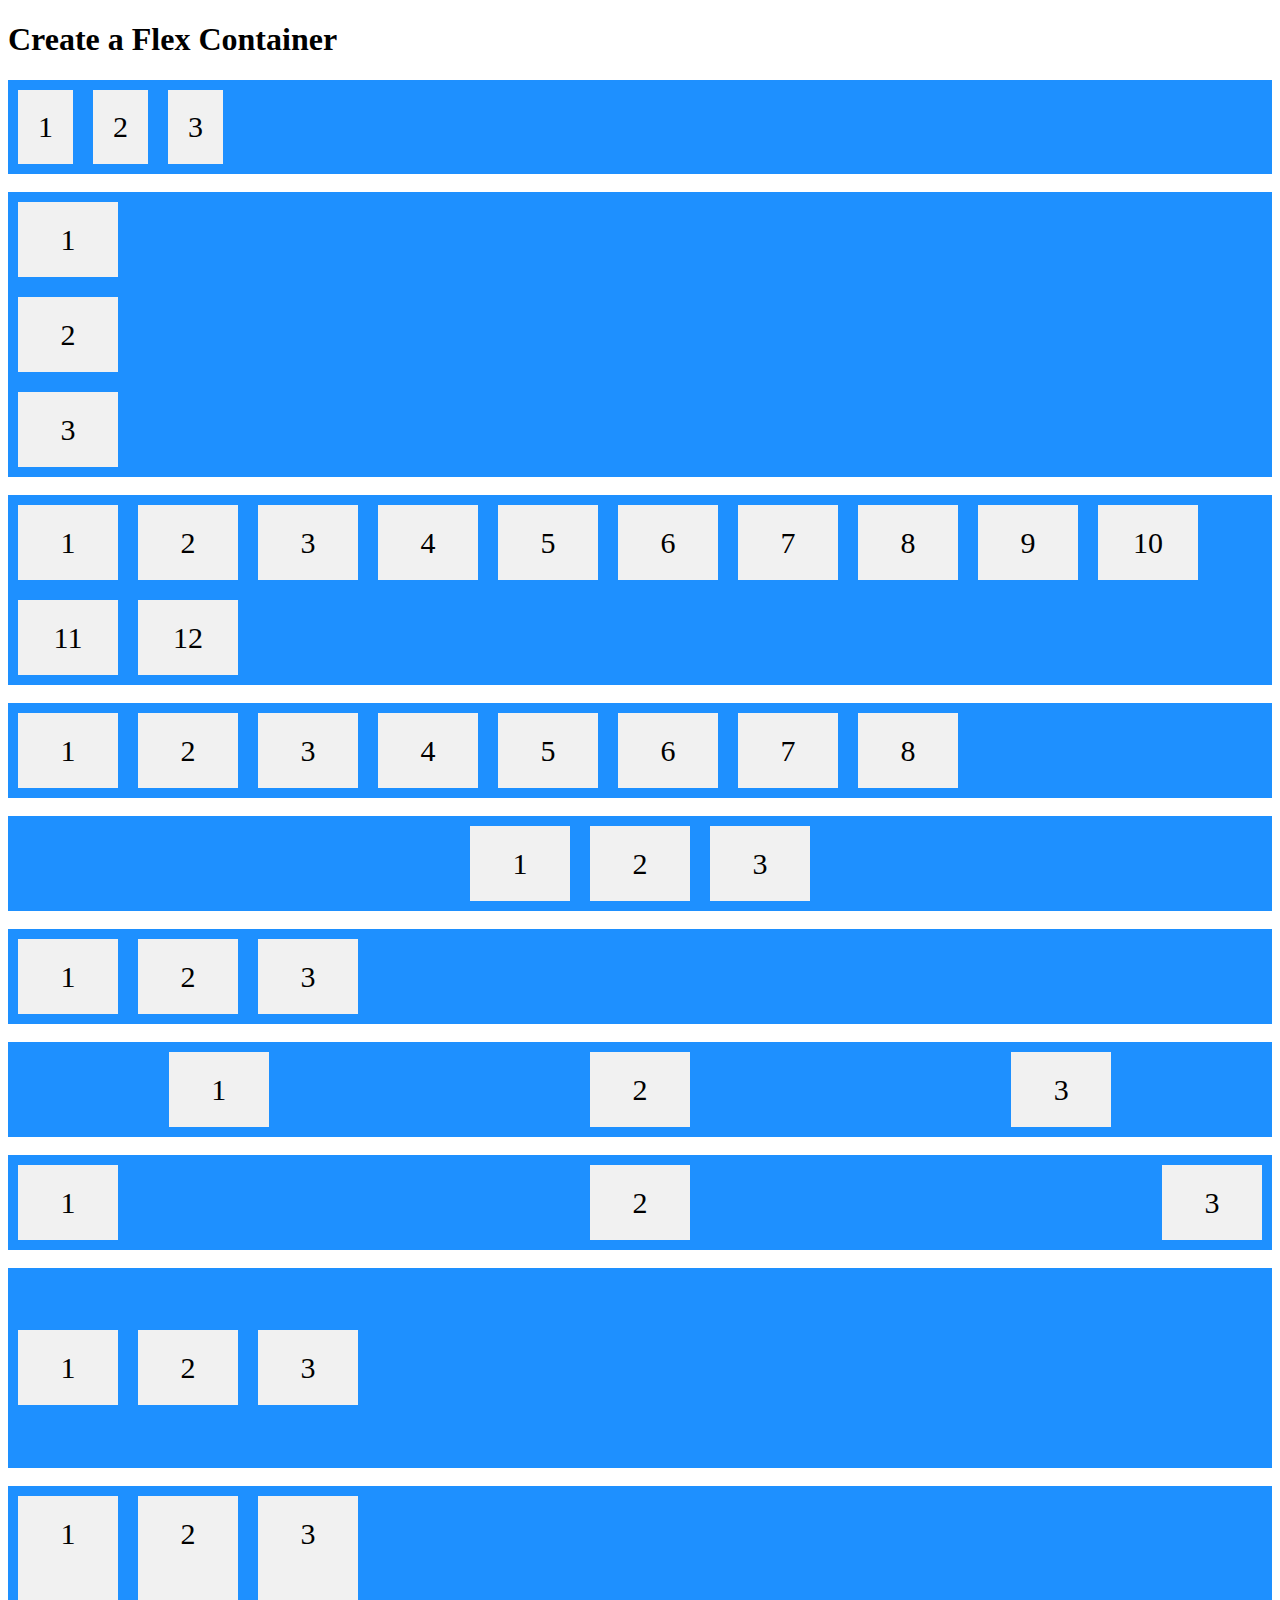
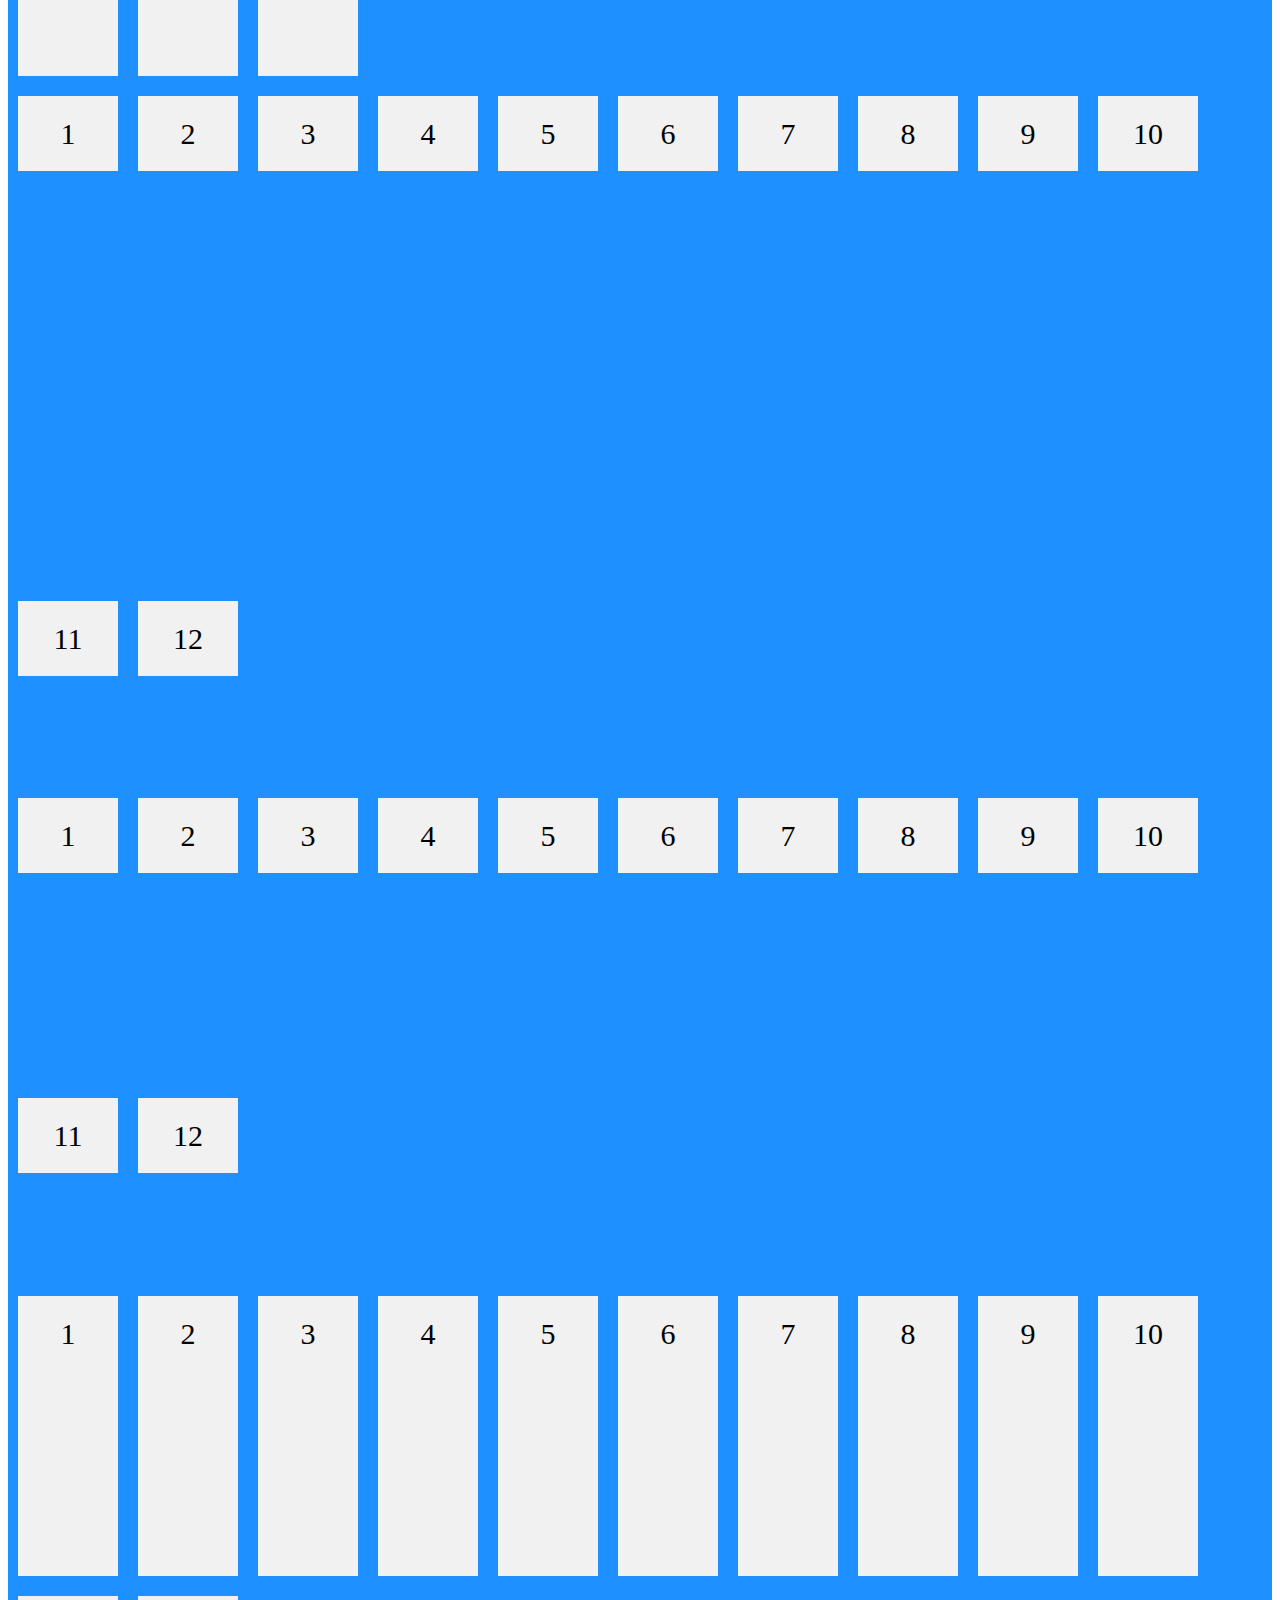
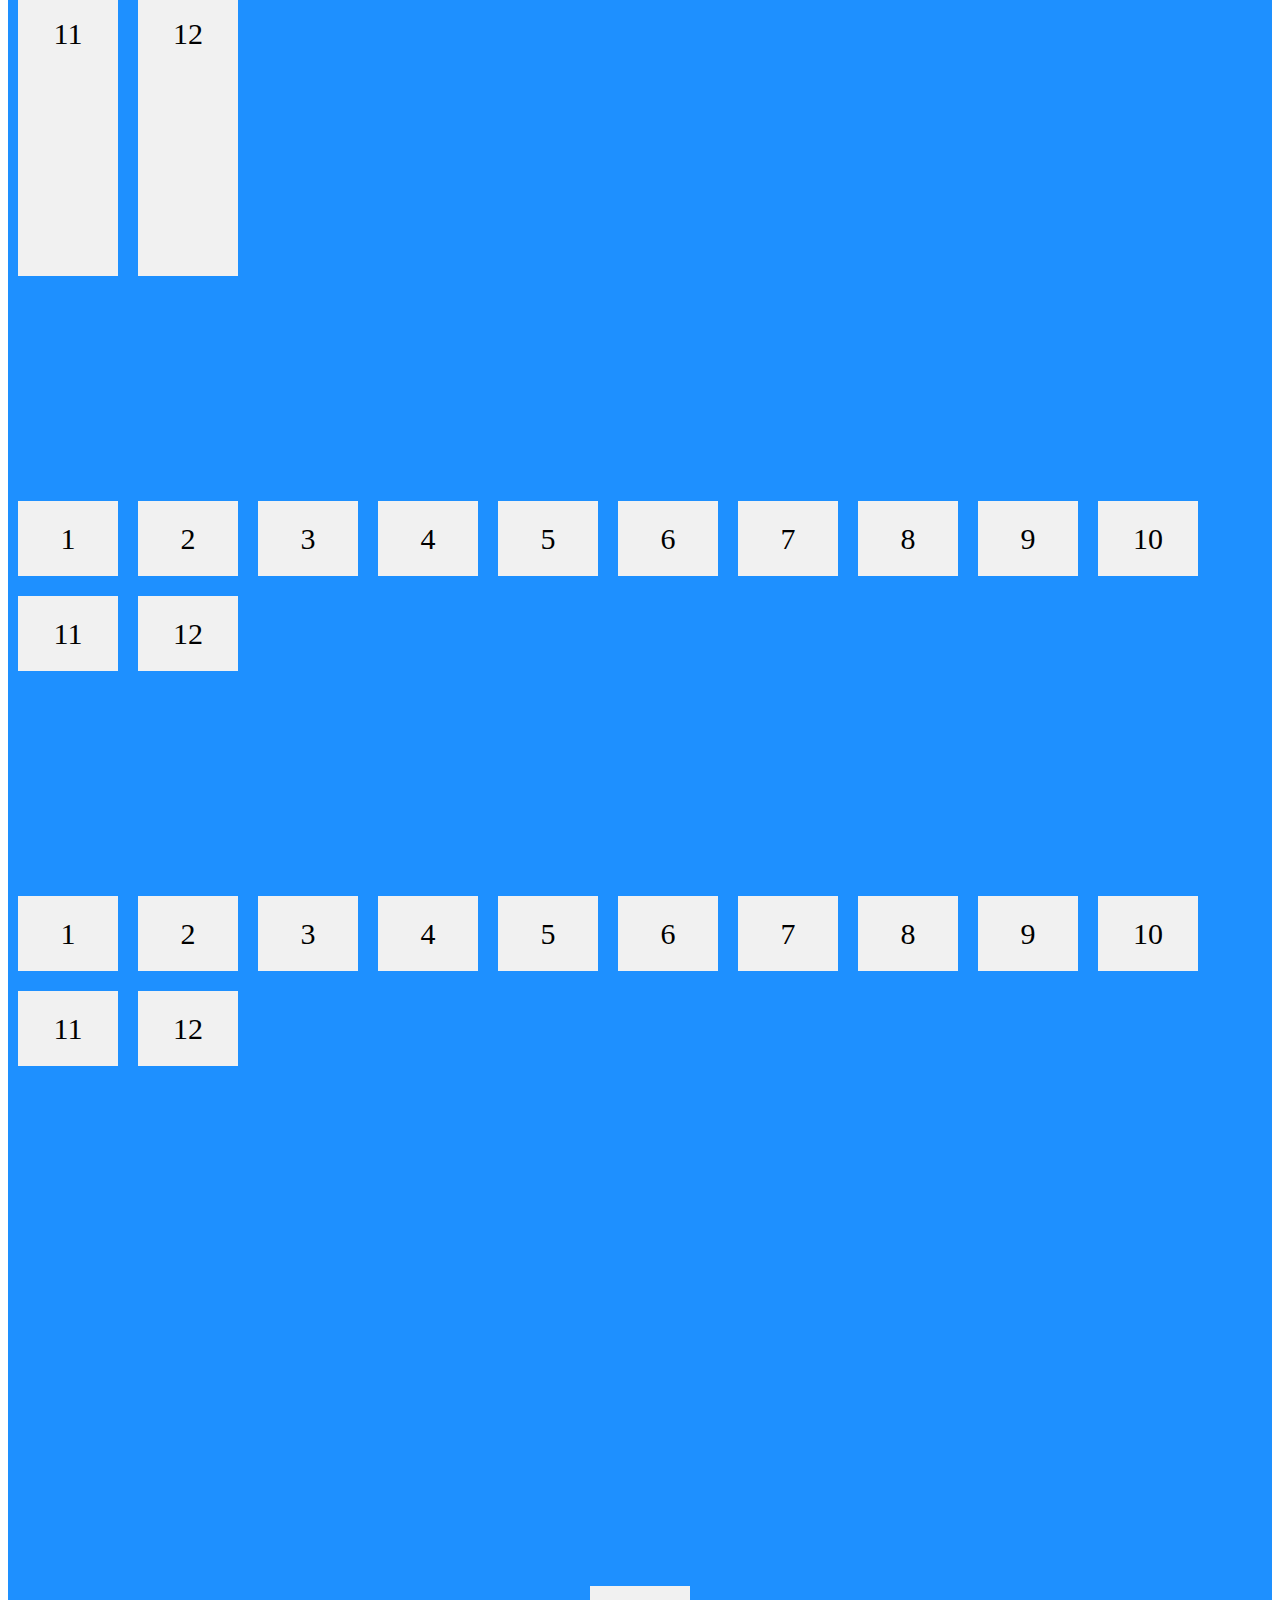
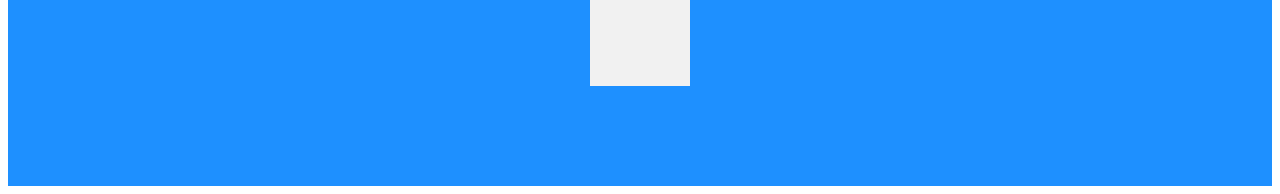
<file: index.html>
<!DOCTYPE html>
<html>
<head>
  <link rel="stylesheet" href="styles.css">

<style>


</style>
</head>
<body>

<h1>Create a Flex Container</h1>

<div class="flex-container1">
  <div>1</div>
  <div>2</div>
  <div>3</div>  
</div>
<br />
<div class="flex-container2">
  <div>1</div>
  <div>2</div>
  <div>3</div>  
</div>
<br/>
<div class="flex-container3">
  <div>1</div>
  <div>2</div>
  <div>3</div>  
  <div>4</div>
  <div>5</div>
  <div>6</div>  
  <div>7</div>
  <div>8</div>
  <div>9</div>  
  <div>10</div>
  <div>11</div>
  <div>12</div>  
</div>
<br />
<div class="flex-container4">
  <div>1</div>
  <div>2</div>
  <div>3</div>  
  <div>4</div>
  <div>5</div>
  <div>6</div>  
  <div>7</div>
  <div>8</div> 
</div>

<br />
<div class="flex-container5">
  <div>1</div>
  <div>2</div>
  <div>3</div>  
</div>

<br />
<div class="flex-container6">
  <div>1</div>
  <div>2</div>
  <div>3</div>  
</div>
<br />
<div class="flex-container7">
  <div>1</div>
  <div>2</div>
  <div>3</div>  
</div>
<br />
<div class="flex-container8">
  <div>1</div>
  <div>2</div>
  <div>3</div>  
</div>
<br />
<div class="flex-container9">
  <div>1</div>
  <div>2</div>
  <div>3</div>  
</div>
<br />
<div class="flex-container10">
  <div>1</div>
  <div>2</div>
  <div>3</div>  
</div>
<div class="flex-container11">
  <div>1</div>
  <div>2</div>
  <div>3</div>  
  <div>4</div>
  <div>5</div>
  <div>6</div>  
  <div>7</div>
  <div>8</div>
  <div>9</div>  
  <div>10</div>
  <div>11</div>
  <div>12</div>  
</div>

<div class="flex-container12">
  <div>1</div>
  <div>2</div>
  <div>3</div>  
  <div>4</div>
  <div>5</div>
  <div>6</div>  
  <div>7</div>
  <div>8</div>
  <div>9</div>  
  <div>10</div>
  <div>11</div>
  <div>12</div>  
</div>

<div class="flex-container13">
  <div>1</div>
  <div>2</div>
  <div>3</div>  
  <div>4</div>
  <div>5</div>
  <div>6</div>  
  <div>7</div>
  <div>8</div>
  <div>9</div>  
  <div>10</div>
  <div>11</div>
  <div>12</div>  
</div>

<div class="flex-container14">
  <div>1</div>
  <div>2</div>
  <div>3</div>  
  <div>4</div>
  <div>5</div>
  <div>6</div>  
  <div>7</div>
  <div>8</div>
  <div>9</div>  
  <div>10</div>
  <div>11</div>
  <div>12</div>  
</div>

<div class="flex-container15">
  <div>1</div>
  <div>2</div>
  <div>3</div>  
  <div>4</div>
  <div>5</div>
  <div>6</div>  
  <div>7</div>
  <div>8</div>
  <div>9</div>  
  <div>10</div>
  <div>11</div>
  <div>12</div>  
</div>
<div class="flex-container16">
  <div></div>
</div>
</body>
</html>
</file>
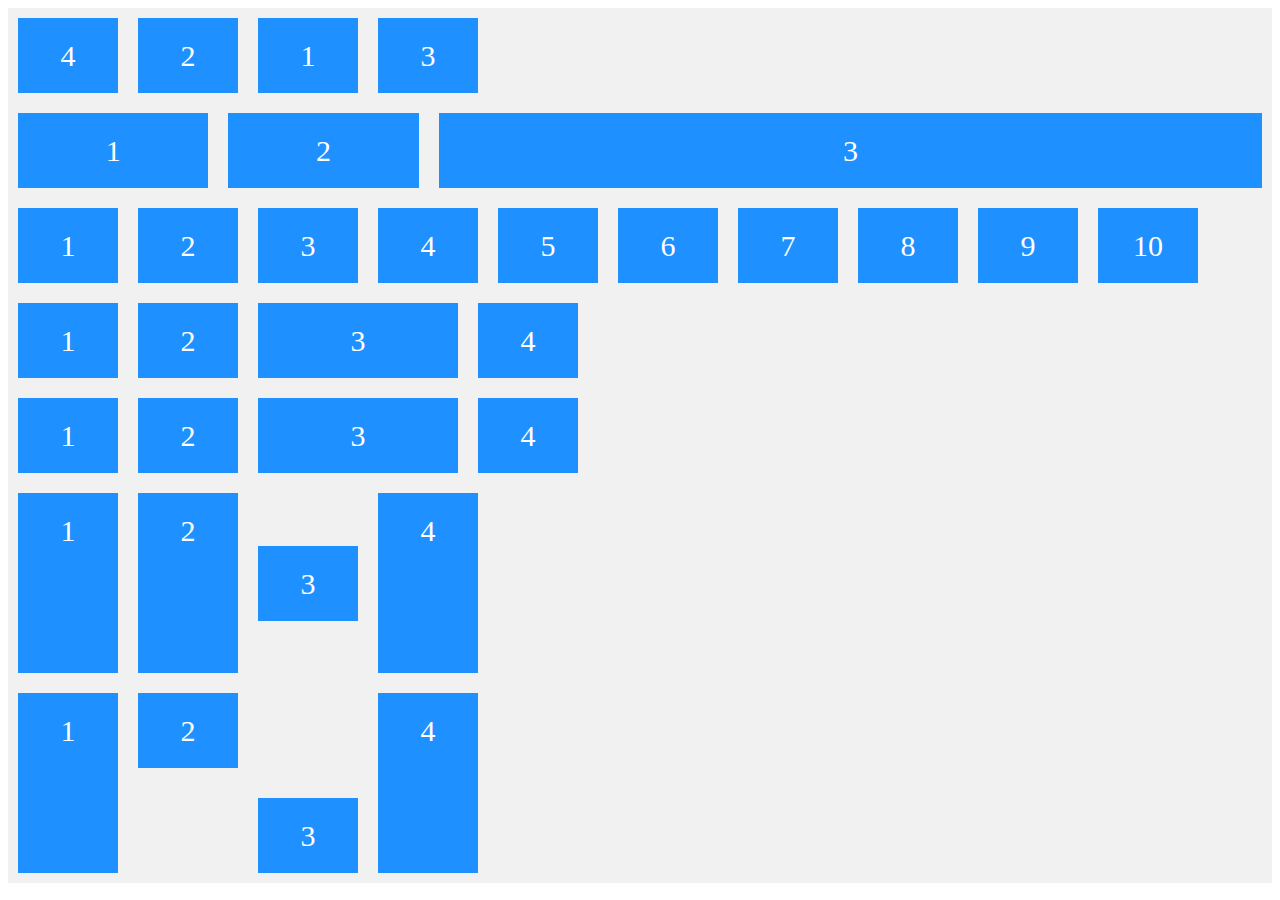
<file: index2.html>
<!DOCTYPE html>
<html>
  <head>
    <link rel="stylesheet" href="styles2.css" />

    <style></style>
  </head>
  <body>
    <div class="flex-container">
      <div style="order: 3">1</div>
      <div style="order: 2">2</div>
      <div style="order: 4">3</div>
      <div style="order: 1">4</div>
    </div>

    <div class="flex-container">
      <div style="flex-grow: 1">1</div>
      <div style="flex-grow: 1">2</div>
      <div style="flex-grow: 8">3</div>
    </div>

    <div class="flex-container">
        <div>1</div>
        <div>2</div>
        <div style="flex-shrink: 0">3</div>
        <div>4</div>
        <div>5</div>
        <div>6</div>
        <div>7</div>
        <div>8</div>
        <div>9</div>
        <div>10</div>
      </div>

      <div class="flex-container4">
        <div>1</div>
        <div>2</div>
        <div style="flex-basis:200px">3</div>
        <div>4</div>
      </div>
      <div class="flex-container5">
        <div>1</div>
        <div>2</div>
        <div style="flex: 0 0 200px">3</div>
        <div>4</div>
      </div>

      <div class="flex-container6">
        <div>1</div>
        <div>2</div>
        <div style="align-self: center">3</div>
        <div>4</div>
      </div>

      <div class="flex-container7">
        <div>1</div>
        <div style="align-self: flex-start">2</div>
        <div style="align-self: flex-end">3</div>
        <div>4</div>
      </div>
  </body>
</html>
</file>
<file: styles.css>
.flex-container1 {
    display: flex;
    background-color: DodgerBlue;
  }
  
  .flex-container1 > div {
    background-color: #f1f1f1;
    margin: 10px;
    padding: 20px;
    font-size: 30px;
  }
  .flex-container2 {
    display: flex;
    flex-direction: column;
    background-color: DodgerBlue;
  }
  
  .flex-container2 > div {
    background-color: #f1f1f1;
    width: 100px;
    margin: 10px;
    text-align: center;
    line-height: 75px;
    font-size: 30px;
  }
  .flex-container3 {
    display: flex;
    flex-wrap: wrap;
    background-color: DodgerBlue;
  }
  
  .flex-container3 > div {
    background-color: #f1f1f1;
    width: 100px;
    margin: 10px;
    text-align: center;
    line-height: 75px;
    font-size: 30px;
  }
  
  .flex-container4 {
    display: flex;
    flex-wrap: nowrap;
    background-color: DodgerBlue;
  }
  
  .flex-container4>div {
    background-color: #f1f1f1;
    width: 100px;
    margin: 10px;
    text-align: center;
    line-height: 75px;
    font-size: 30px;
  }
  
  .flex-container5 {
    display: flex;
    justify-content: center;
    background-color: DodgerBlue;
  }
  
  .flex-container5 > div {
    background-color: #f1f1f1;
    width: 100px;
    margin: 10px;
    text-align: center;
    line-height: 75px;
    font-size: 30px;
  }
  
  .flex-container6 {
    display: flex;
    justify-content: flex-start;
    background-color: DodgerBlue;
  }
  
  .flex-container6 > div {
    background-color: #f1f1f1;
    width: 100px;
    margin: 10px;
    text-align: center;
    line-height: 75px;
    font-size: 30px;
  }
.flex-container7 {
    display: flex;
    justify-content: space-around;
    background-color: DodgerBlue;
  }
  
  .flex-container7 > div {
    background-color: #f1f1f1;
    width: 100px;
    margin: 10px;
    text-align: center;
    line-height: 75px;
    font-size: 30px;
  }
  .flex-container8 {
    display: flex;
    justify-content: space-between;
    background-color: DodgerBlue;
  }
  
  .flex-container8 > div {
    background-color: #f1f1f1;
    width: 100px;
    margin: 10px;
    text-align: center;
    line-height: 75px;
    font-size: 30px;
  }

  .flex-container9 {
    display: flex;
    height: 200px;
    align-items: center;
    background-color: DodgerBlue;
  }
  
  .flex-container9 > div {
    background-color: #f1f1f1;
    width: 100px;
    margin: 10px;
    text-align: center;
    line-height: 75px;
    font-size: 30px;
  }

  .flex-container10 {
    display: flex;
    height: 200px;
    align-items: stretch;
    background-color: DodgerBlue;
  }
  
  .flex-container10 > div {
    background-color: #f1f1f1;
    width: 100px;
    margin: 10px;
    text-align: center;
    line-height: 75px;
    font-size: 30px;
  }

  .flex-container11 {
    display: flex;
    height: 600px;
    flex-wrap: wrap;
    align-content: space-between;
    overflow: scroll;
    background-color: DodgerBlue;
  }
  
  .flex-container11 > div {
    background-color: #f1f1f1;
    width: 100px;
    margin: 10px;
    text-align: center;
    line-height: 75px;
    font-size: 30px;
  }
  .flex-container12 {
    display: flex;
    height: 600px;
    flex-wrap: wrap;
    align-content: space-around;
    overflow: scroll;  
    background-color: DodgerBlue;
  }
  
  .flex-container12 > div {
    background-color: #f1f1f1;
    width: 100px;
    margin: 10px;
    text-align: center;
    line-height: 75px;
    font-size: 30px;
  }

  .flex-container13 {
    display: flex;
    height: 600px;
    flex-wrap: wrap;
    align-content: stretch;
    overflow: scroll;  
    background-color: DodgerBlue;
  }
  
  .flex-container13 > div {
    background-color: #f1f1f1;
    width: 100px;
    margin: 10px;
    text-align: center;
    line-height: 75px;
    font-size: 30px;
  }

  .flex-container14 {
    display: flex;
    height: 600px;
    flex-wrap: wrap;
    align-content: center;
    overflow: scroll;  
    background-color: DodgerBlue;
  }
  
  .flex-container14 > div {
    background-color: #f1f1f1;
    width: 100px;
    margin: 10px;
    text-align: center;
    line-height: 75px;
    font-size: 30px;
  }

  .flex-container15 {
    display: flex;
    height: 600px;
    flex-wrap: wrap;
    align-content: flex-start;
    overflow: scroll;  
    background-color: DodgerBlue;
  }
  
  .flex-container15 > div {
    background-color: #f1f1f1;
    width: 100px;
    margin: 10px;
    text-align: center;
    line-height: 75px;
    font-size: 30px;
  }

  .flex-container16 {
    display: flex;
    justify-content: center;
    align-items: center;
    height: 300px;
    background-color: DodgerBlue;
  }
  
  .flex-container16 > div {
    background-color: #f1f1f1;
    color: white;
    width: 100px;
    height: 100px;
  }
</file>
<file: styles2.css>
.flex-container {
  display: flex;
  background-color: #f1f1f1;
}

.flex-container > div {
  background-color: DodgerBlue;
  color: white;
  width: 100px;
  margin: 10px;
  text-align: center;
  line-height: 75px;
  font-size: 30px;
}

.flex-container2 {
  display: flex;
  align-items: stretch;
  background-color: #f1f1f1;
}

.flex-container2 > div {
  background-color: DodgerBlue;
  color: white;
  margin: 10px;
  text-align: center;
  line-height: 75px;
  font-size: 30px;
}

.flex-container3 {
  display: flex;
  align-items: stretch;
  background-color: #f1f1f1;
}

.flex-container3>div {
  background-color: DodgerBlue;
  color: white;
  width: 100px;
  margin: 10px;
  text-align: center;
  line-height: 75px;
  font-size: 30px;
}

.flex-container4 {
  display: flex;
  align-items: stretch;
  background-color: #f1f1f1;
}

.flex-container4 > div {
  background-color: DodgerBlue;
  color: white;
  width: 100px;
  margin: 10px;
  text-align: center;
  line-height: 75px;
  font-size: 30px;
}

.flex-container5 {
  display: flex;
  align-items: stretch;
  background-color: #f1f1f1;
}

.flex-container5>div {
  background-color: DodgerBlue;
  color: white;
  width: 100px;
  margin: 10px;
  text-align: center;
  line-height: 75px;
  font-size: 30px;
}

.flex-container6 {
  display: flex;
  height: 200px;
  background-color: #f1f1f1;
}

.flex-container6 > div {
  background-color: DodgerBlue;
  color: white;
  width: 100px;
  margin: 10px;
  text-align: center;
  line-height: 75px;
  font-size: 30px;
}

.flex-container7 {
  display: flex;
  height: 200px;
  background-color: #f1f1f1;
}

.flex-container7 > div {
  background-color: DodgerBlue;
  color: white;
  width: 100px;
  margin: 10px;
  text-align: center;
  line-height: 75px;
  font-size: 30px;
}
</file>
